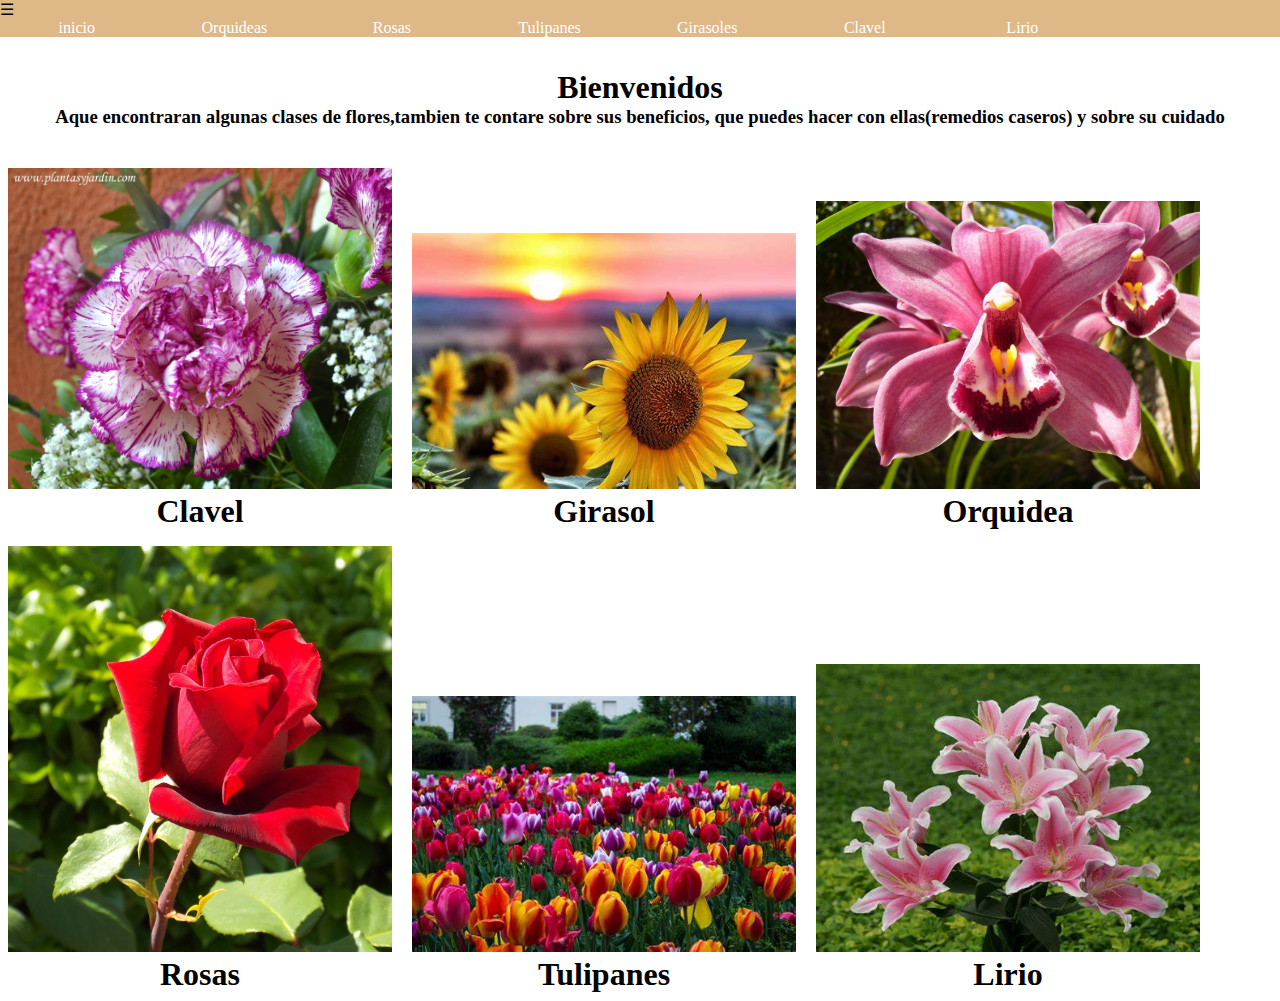
<file: index.html>
<!DOCTYPE html>
<html lang="en">
<head>
    <meta charset="UTF-8">
    <link rel="stylesheet" href="css/stilos.css">
    <link rel="stylesheet" href="https://cdnjs.cloudflare.com/ajax/libs/font-awesome/6.5.2/css/all.min.css" integrity="sha512-SnH5WK+bZxgPHs44uWIX+LLJAJ9/2PkPKZ5QiAj6Ta86w+fsb2TkcmfRyVX3pBnMFcV7oQPJkl9QevSCWr3W6A==" crossorigin="anonymous" referrerpolicy="no-referrer" />
    <meta name="viewport" content="width=device-width, initial-scale=1.0">
    <title>flores</title>
</head>
<body>
    <nav class="menu">
        <input type="checkbox" id="menu-toggle">
        <label for="menu-toggle" class="menu-icon">&#9776;</label>
         <ul class="menu-items">
            
            <li><a class="activado" href="#">inicio</a></li>
            <li><a href="Orquideas.html">Orquideas</a></li>
            <li><a href="Rosas.html">Rosas</a></li>
            <li><a href="Tulipanes.html">Tulipanes</a></li>
            <li><a href="Girasoles.html">Girasoles</a></li>
            <li><a href="clavel.html">Clavel</a></li>
            <li><a href="Lirio.html">Lirio</a></li>

        </ul>
    </nav>
    <div class="col2">
        <h1>Bienvenidos </h1>
        <h3>Aque encontraran algunas clases de flores,tambien te contare sobre sus beneficios, que puedes hacer con ellas(remedios caseros) y sobre su cuidado</h3>
    </div>
    <div >
        <div class="fotos">
            <img src="img/clavel.jpg" alt="imagen de un clavel">
            <h1>Clavel</h1>
        </div>
        <div class="fotos">
            <img src="img/girasoles.jpg" alt="img de girasoles">
            <h1>Girasol</h1>
        </div>
        <div class="fotos">
            <img src="img/orquidea.jpg" alt="img orquidea">
            <h1>Orquidea</h1>
        </div>
        <div class="fotos">
            <img src="img/R.jpg" alt="imagen rosas">
            <h1>Rosas</h1>
        </div>
        <div class="fotos">
            <img src="img/tulipanes.jpg" alt="img tulipanes">
            <h1>Tulipanes</h1>
        </div>
        <div class="fotos">
            <img src="img/lirio.jpg" alt="img lirio">
            <h1>Lirio</h1>
        </div>
    </div>
</body>
</html>
</file>
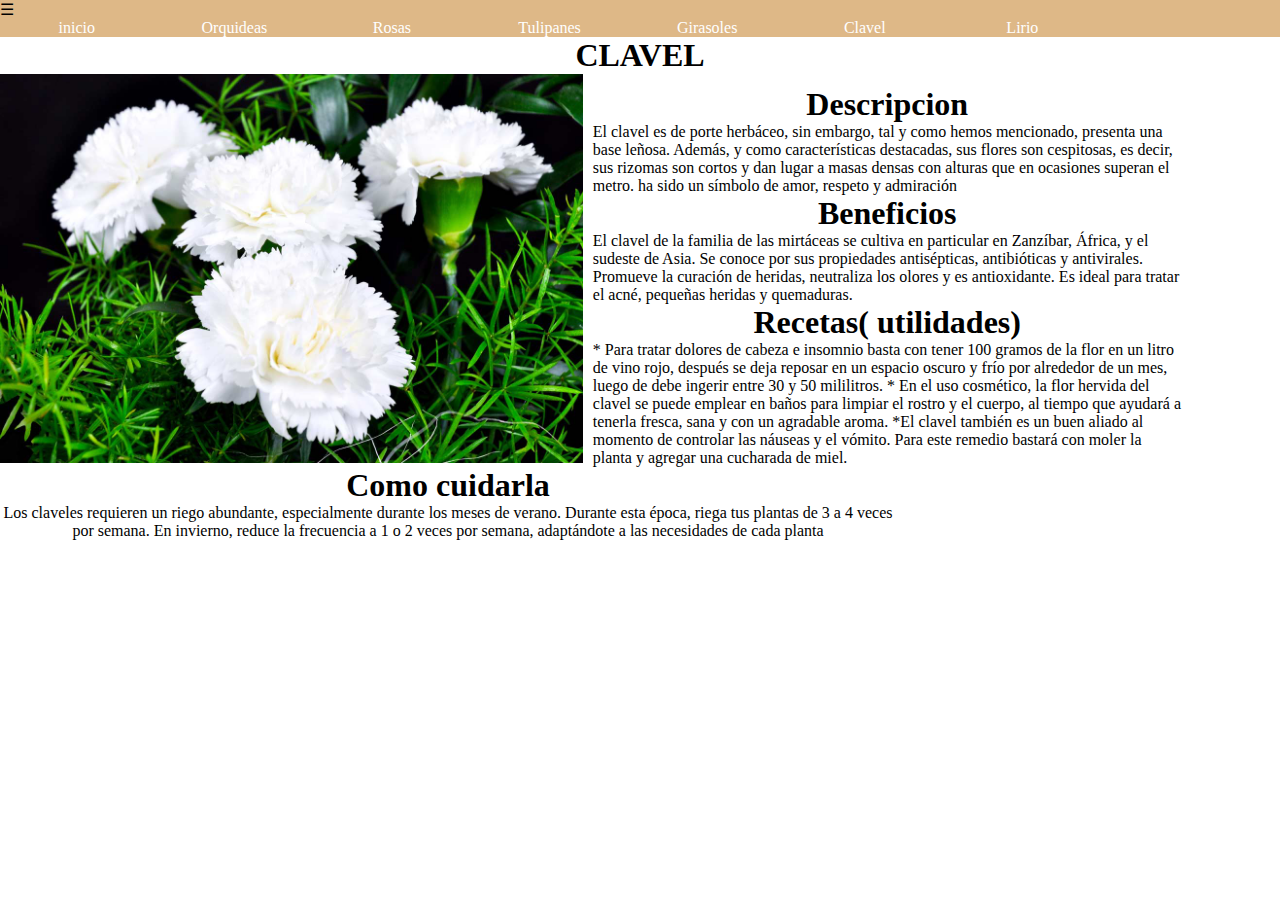
<file: clavel.html>
<!DOCTYPE html>
<html lang="en">
<head>
    <meta charset="UTF-8">
    <link rel="stylesheet" href="css/stilos.css">
     <link rel="stylesheet" href="https://cdnjs.cloudflare.com/ajax/libs/font-awesome/6.5.2/css/all.min.css" integrity="sha512-SnH5WK+bZxgPHs44uWIX+LLJAJ9/2PkPKZ5QiAj6Ta86w+fsb2TkcmfRyVX3pBnMFcV7oQPJkl9QevSCWr3W6A==" crossorigin="anonymous" referrerpolicy="no-referrer" />
    <meta name="viewport" content="width=device-width, initial-scale=1.0">
    <title>flores</title>
</head>
<body>
    <nav class="menu">
        <input type="checkbox" id="menu-toggle">
        <label for="menu-toggle" class="menu-icon">&#9776;</label>
         <ul class="menu-items">
            
            <li><a href="index.html">inicio</a></li>
            <li><a href="Orquideas.html">Orquideas</a></li>
            <li><a href="Rosas.html">Rosas</a></li>
            <li><a href="Tulipanes.html">Tulipanes</a></li>
            <li><a href="Girasoles.html">Girasoles</a></li>
            <li><a class="activado" href="clavel.html">Clavel</a></li>
            <li><a href="Lirio.html">Lirio</a></li>

        </ul>
    </nav>
    <h1>CLAVEL</h1>
    <div >
        <div class="col">
            <img class="imagen" src="img/clavel2.jpg" alt="foto clavel">
           
        </div>
        <div class="col">
        <div class="texto">
            <h1>Descripcion</h1>
            <p>El clavel es de porte herbáceo, sin embargo, tal y como hemos mencionado, presenta una base leñosa. Además, y como características destacadas, sus flores son cespitosas, es decir, sus rizomas son cortos y dan lugar a masas densas con alturas que en ocasiones superan el metro.
             ha sido un símbolo de amor, respeto y admiración 
            </p>
            
        </div>
        <div class="texto">
            <h1>Beneficios</h1>
            <p>El clavel de la familia de las mirtáceas se cultiva en particular en Zanzíbar, África, y el sudeste de Asia. Se conoce por sus propiedades antisépticas, antibióticas y antivirales. Promueve la curación de heridas, neutraliza los olores y es antioxidante. Es ideal para tratar el acné, pequeñas heridas y quemaduras.</p>
        </div>
        <div class="texto">
            <h1>Recetas( utilidades)</h1>
            <p>
               * Para tratar dolores de cabeza e insomnio basta con tener 100 gramos de la flor en un litro de vino rojo, después se deja reposar en un espacio oscuro y frío por alrededor de un mes, luego de debe ingerir entre 30 y 50 mililitros.
               * En el uso cosmético, la flor hervida del clavel se puede emplear en baños para limpiar el rostro y el cuerpo, al tiempo que ayudará a tenerla fresca, sana y con un agradable aroma.
               *El clavel también es un buen aliado al momento de controlar las náuseas y el vómito. Para este remedio bastará con moler la planta y agregar una cucharada de miel.
               
            </p>
        </div>
 </div>
     <div class="final">
        <h1>Como cuidarla</h1>
        <p>Los claveles requieren un riego abundante, especialmente durante los meses de verano. Durante esta época, riega tus plantas de 3 a 4 veces por semana. En invierno, reduce la frecuencia a 1 o 2 veces por semana, adaptándote a las necesidades de cada planta</p>
     </div>
 </div>
</body>
</file>
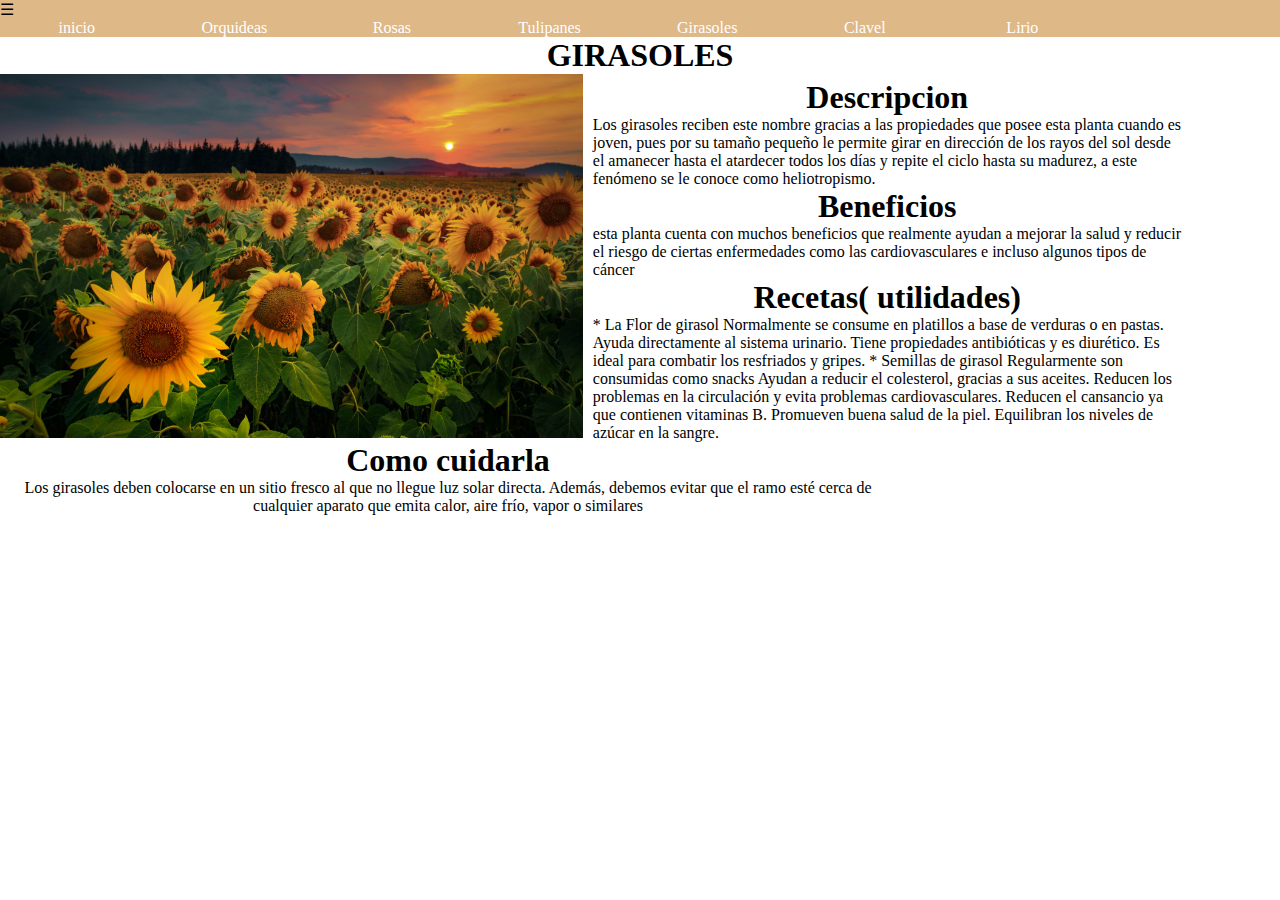
<file: Girasoles.html>
<!DOCTYPE html>
<html lang="en">
<head>
    <meta charset="UTF-8">
    <link rel="stylesheet" href="css/stilos.css">
     <link rel="stylesheet" href="https://cdnjs.cloudflare.com/ajax/libs/font-awesome/6.5.2/css/all.min.css" integrity="sha512-SnH5WK+bZxgPHs44uWIX+LLJAJ9/2PkPKZ5QiAj6Ta86w+fsb2TkcmfRyVX3pBnMFcV7oQPJkl9QevSCWr3W6A==" crossorigin="anonymous" referrerpolicy="no-referrer" />
    <meta name="viewport" content="width=device-width, initial-scale=1.0">
    <title>flores</title>
</head>
<body>
    <nav class="menu">
        <input type="checkbox" id="menu-toggle">
        <label for="menu-toggle" class="menu-icon">&#9776;</label>
         <ul class="menu-items">
            
            <li><a href="index.html">inicio</a></li>
            <li><a href="Orquideas.html">Orquideas</a></li>
            <li><a href="Rosas.html">Rosas</a></li>
            <li><a href="Tulipanes.html">Tulipanes</a></li>
            <li><a class="activado"  href="Girasoles.html">Girasoles</a></li>
            <li><a href="clavel.html">Clavel</a></li>
            <li><a href="Lirio.html">Lirio</a></li>

        </ul>
    </nav>
    <h1>GIRASOLES</h1>
    <div >
        <div class="col">
            <img class="imagen" src="img/girasoles2.jpg" alt="foto girasoles">
        </div>
        <div class="col">
         <div class="texto">
            <h1>Descripcion</h1>
            <p>Los girasoles reciben este nombre gracias a las propiedades que posee esta planta cuando es joven, pues por su tamaño pequeño le permite girar en dirección de los rayos del sol desde el amanecer hasta el atardecer todos los días y repite el ciclo hasta su madurez, a este fenómeno se le conoce como heliotropismo.</p>
            
         </div>
         <div class="texto">
            <h1>Beneficios</h1>
            <p> esta planta cuenta con muchos beneficios que realmente ayudan a mejorar la salud y reducir el riesgo de ciertas enfermedades como las cardiovasculares e incluso algunos tipos de cáncer</p>
         </div>
         <div class="texto">
            <h1>Recetas( utilidades)</h1>
            <p>* La Flor de girasol
                Normalmente se consume en platillos a base de verduras o en pastas.
                Ayuda directamente al sistema urinario.
                Tiene propiedades antibióticas y es diurético.
                Es ideal para combatir los resfriados y gripes.
               * Semillas de girasol 
                Regularmente son consumidas como snacks
                Ayudan a reducir el colesterol, gracias a sus aceites.
                Reducen los problemas en la circulación y evita problemas cardiovasculares.
                Reducen el cansancio ya que contienen vitaminas B.
                Promueven buena salud de la piel.
                Equilibran los niveles de azúcar en la sangre.<p>
        </div>
    </div>
    <div class="final">
        <h1>Como cuidarla</h1>
        <p>Los girasoles deben colocarse en un sitio fresco al que no llegue luz solar directa. Además, debemos evitar que el ramo esté cerca de cualquier aparato que emita calor, aire frío, vapor o similares</p>
    </div>
</file>
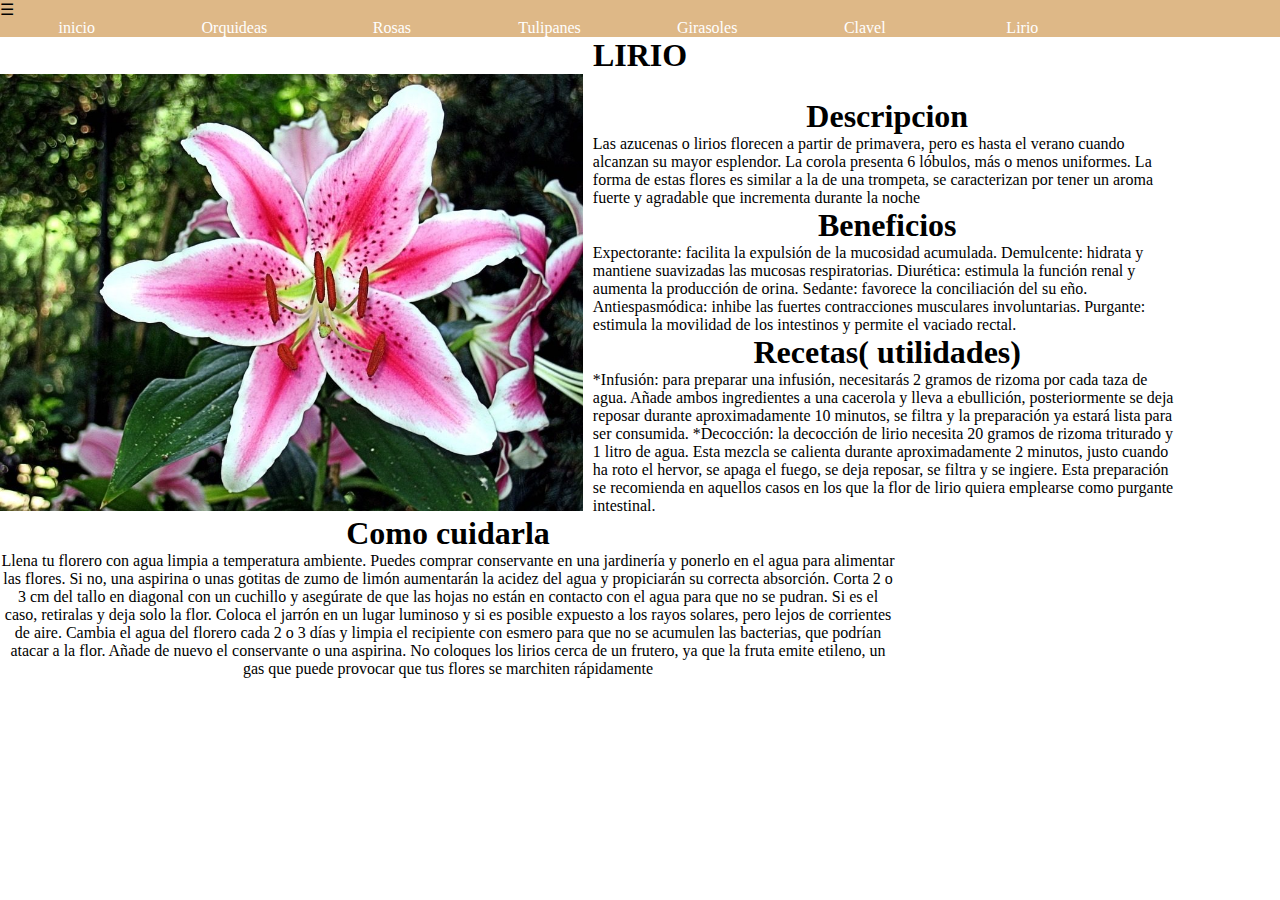
<file: lirio.html>
<!DOCTYPE html>
<html lang="en">
<head>
    <meta charset="UTF-8">
    <link rel="stylesheet" href="css/stilos.css">
     <link rel="stylesheet" href="https://cdnjs.cloudflare.com/ajax/libs/font-awesome/6.5.2/css/all.min.css" integrity="sha512-SnH5WK+bZxgPHs44uWIX+LLJAJ9/2PkPKZ5QiAj6Ta86w+fsb2TkcmfRyVX3pBnMFcV7oQPJkl9QevSCWr3W6A==" crossorigin="anonymous" referrerpolicy="no-referrer" />
    <meta name="viewport" content="width=device-width, initial-scale=1.0">
    <title>flores</title>
</head>
<body>
    <nav class="menu">
        <input type="checkbox" id="menu-toggle">
        <label for="menu-toggle" class="menu-icon">&#9776;</label>
         <ul class="menu-items">
            
            <li><a href="index.html">inicio</a></li>
            <li><a href="Orquideas.html">Orquideas</a></li>
            <li><a href="Rosas.html">Rosas</a></li>
            <li><a href="Tulipanes.html">Tulipanes</a></li>
            <li><a href="Girasoles.html">Girasoles</a></li>
            <li><a href="clavel.html">Clavel</a></li>
            <li><a class="activado"  href="Lirio.html">Lirio</a></li>

        </ul>
    </nav>
    <h1>LIRIO</h1>
    <div >
        <div class="col">
            <img class="imagen" src="img/lirio2.jpg" alt="foto lirio">
        </div>
        <div class="col">
        <div class="texto">
            <h1>Descripcion</h1>
            <p>Las azucenas o lirios florecen a partir de primavera, pero es hasta el verano cuando alcanzan su mayor esplendor. La corola presenta 6 lóbulos, más o menos uniformes. La forma de estas flores es similar a la de una trompeta, se caracterizan por tener un aroma fuerte y agradable que incrementa durante la noche</p>
            
        </div>
        <div class="texto">
            <h1>Beneficios</h1>
            <p>Expectorante: facilita la expulsión de la mucosidad acumulada.
                Demulcente: hidrata y mantiene suavizadas las mucosas respiratorias.
                Diurética: estimula la función renal y aumenta la producción de orina.
                Sedante: favorece la conciliación del su
                eño.
                Antiespasmódica: inhibe las fuertes contracciones musculares involuntarias.
                Purgante: estimula la movilidad de los intestinos y permite el vaciado rectal.</p>
        </div>
        <div class="texto">
            <h1>Recetas( utilidades)</h1>
            <p>*Infusión: para preparar una infusión, necesitarás 2 gramos de rizoma por cada taza de agua. Añade ambos ingredientes a una cacerola y lleva a ebullición, posteriormente se deja reposar durante aproximadamente 10 minutos, se filtra y la preparación ya estará lista para ser consumida.
                *Decocción: la decocción de lirio necesita 20 gramos de rizoma triturado y 1 litro de agua. Esta mezcla se calienta durante aproximadamente 2 minutos, justo cuando ha roto el hervor, se apaga el fuego, se deja reposar, se filtra y se ingiere. Esta preparación se recomienda en aquellos casos en los que la flor de lirio quiera emplearse como purgante intestinal.</p>
        </div>
    </div>
    <div class="final">
        <h1>Como cuidarla</h1>
        <p>Llena tu florero con agua limpia a temperatura ambiente.
            Puedes comprar conservante en una jardinería y ponerlo en el agua para alimentar las flores. Si no, una aspirina o unas gotitas de zumo de limón aumentarán la acidez del agua y propiciarán su correcta absorción.
            Corta 2 o 3 cm del tallo en diagonal con un cuchillo y asegúrate de que las hojas no están en contacto con el agua para que no se pudran. Si es el caso, retiralas y deja solo la flor.
            Coloca el jarrón en un lugar luminoso y si es posible expuesto a los rayos solares, pero lejos de corrientes de aire.
            Cambia el agua del florero cada 2 o 3 días y limpia el recipiente con esmero para que no se acumulen las bacterias, que podrían atacar a la flor. Añade de nuevo el conservante o una aspirina.
            No coloques los lirios cerca de un frutero, ya que la fruta emite etileno, un gas que puede provocar que tus flores se marchiten rápidamente</p>
    </div>
 </div>
</body>
</file>
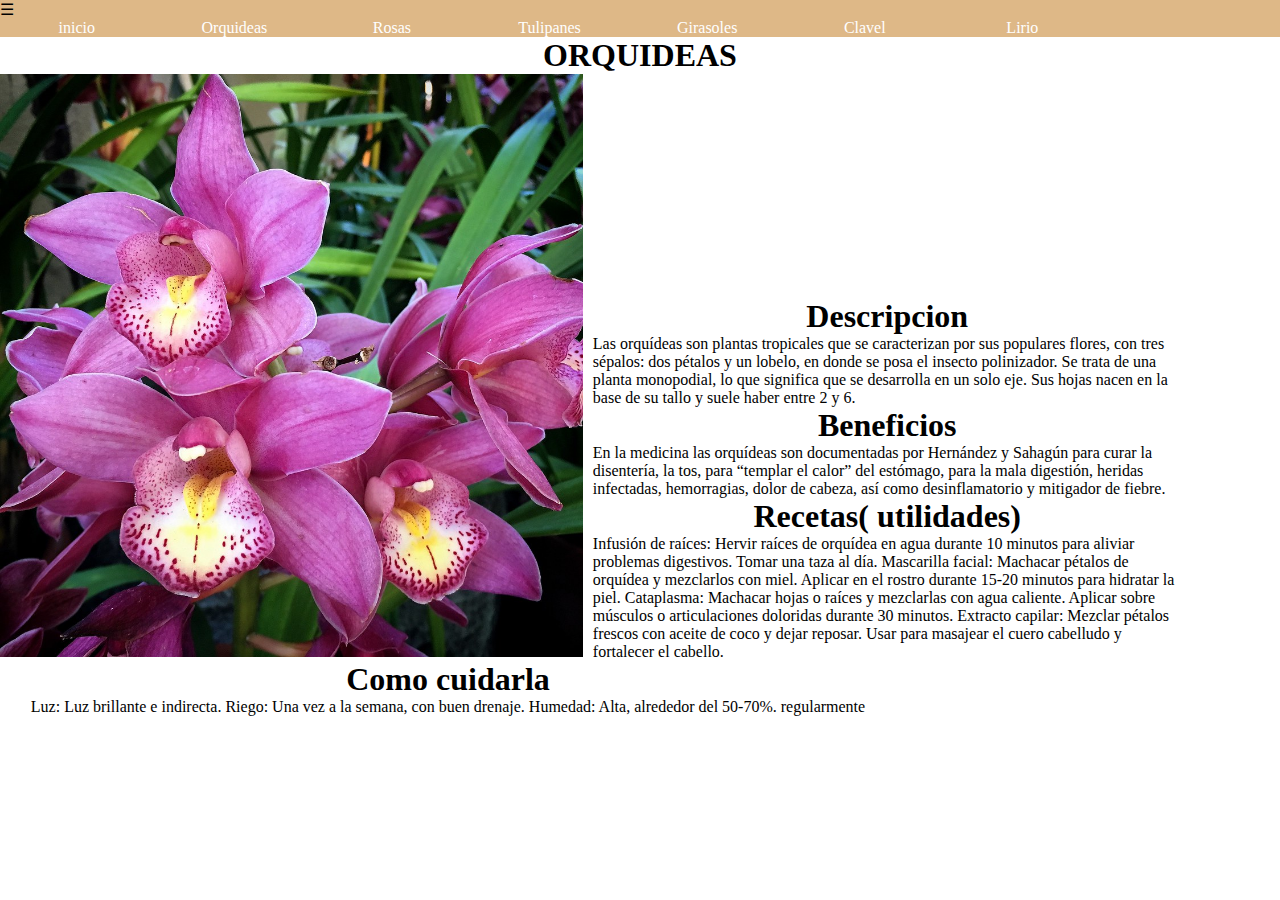
<file: Orquideas.html>
<!DOCTYPE html>
<html lang="en">
<head>
    <meta charset="UTF-8">
    <link rel="stylesheet" href="css/stilos.css">
     <link rel="stylesheet" href="https://cdnjs.cloudflare.com/ajax/libs/font-awesome/6.5.2/css/all.min.css" integrity="sha512-SnH5WK+bZxgPHs44uWIX+LLJAJ9/2PkPKZ5QiAj6Ta86w+fsb2TkcmfRyVX3pBnMFcV7oQPJkl9QevSCWr3W6A==" crossorigin="anonymous" referrerpolicy="no-referrer" />
    <meta name="viewport" content="width=device-width, initial-scale=1.0">
    <title>flores</title>
</head>
<body>
    <nav class="menu">
        <input type="checkbox" id="menu-toggle">
        <label for="menu-toggle" class="menu-icon">&#9776;</label>
         <ul class="menu-items">
            
            <li><a href="index.html">inicio</a></li>
            <li><a class="activado"  href="Orquideas.html">Orquideas<a></li>
            <li><a href="Rosas.html">Rosas</a></li>
            <li><a href="Tulipanes.html">Tulipanes</a></li>
            <li><a href="Girasoles.html">Girasoles</a></li>
            <li><a href="clavel.html">Clavel</a></li>
            <li><a href="Lirio.html">Lirio</a></li>

        </ul>
    </nav>
    <h1>ORQUIDEAS</h1>
    <div >
        <div class="col">
            <img class="imagen" src="img/orquidea2.jpg" alt="foto Orquideas">
        </div>
        <div class="col">
         <div >
            <h1>Descripcion</h1>
            <p>Las orquídeas son plantas tropicales que se caracterizan por sus populares flores, con tres sépalos: dos pétalos y un lobelo, en donde se posa el insecto polinizador. Se trata de una planta monopodial, lo que significa que se desarrolla en un solo eje. Sus hojas nacen en la base de su tallo y suele haber entre 2 y 6.</p>
            
         </div>
         <div>
            <h1>Beneficios</h1>
            <p>En la medicina las orquídeas son documentadas por Hernández y Sahagún para curar la disentería, la tos, para “templar el calor” del estómago, para la mala digestión, heridas infectadas, hemorragias, dolor de cabeza, así como desinflamatorio y mitigador de fiebre.
            </p>
         </div>
         <div>
            <h1>Recetas( utilidades)</h1>
            <p>Infusión de raíces: Hervir raíces de orquídea en agua durante 10 minutos para aliviar problemas digestivos. Tomar una taza al día.

                Mascarilla facial: Machacar pétalos de orquídea y mezclarlos con miel. Aplicar en el rostro durante 15-20 minutos para hidratar la piel.
                
                Cataplasma: Machacar hojas o raíces y mezclarlas con agua caliente. Aplicar sobre músculos o articulaciones doloridas durante 30 minutos.
                
                Extracto capilar: Mezclar pétalos frescos con aceite de coco y dejar reposar. Usar para masajear el cuero cabelludo y fortalecer el cabello.</p>
        </div>
    </div>
      <div class="final">
        <h1>Como cuidarla</h1>
        <p>Luz: Luz brillante e indirecta. Riego: Una vez a la semana, con buen drenaje. Humedad: Alta, alrededor del 50-70%. regularmente</p>
     </div>
  </div>
</body>
</file>
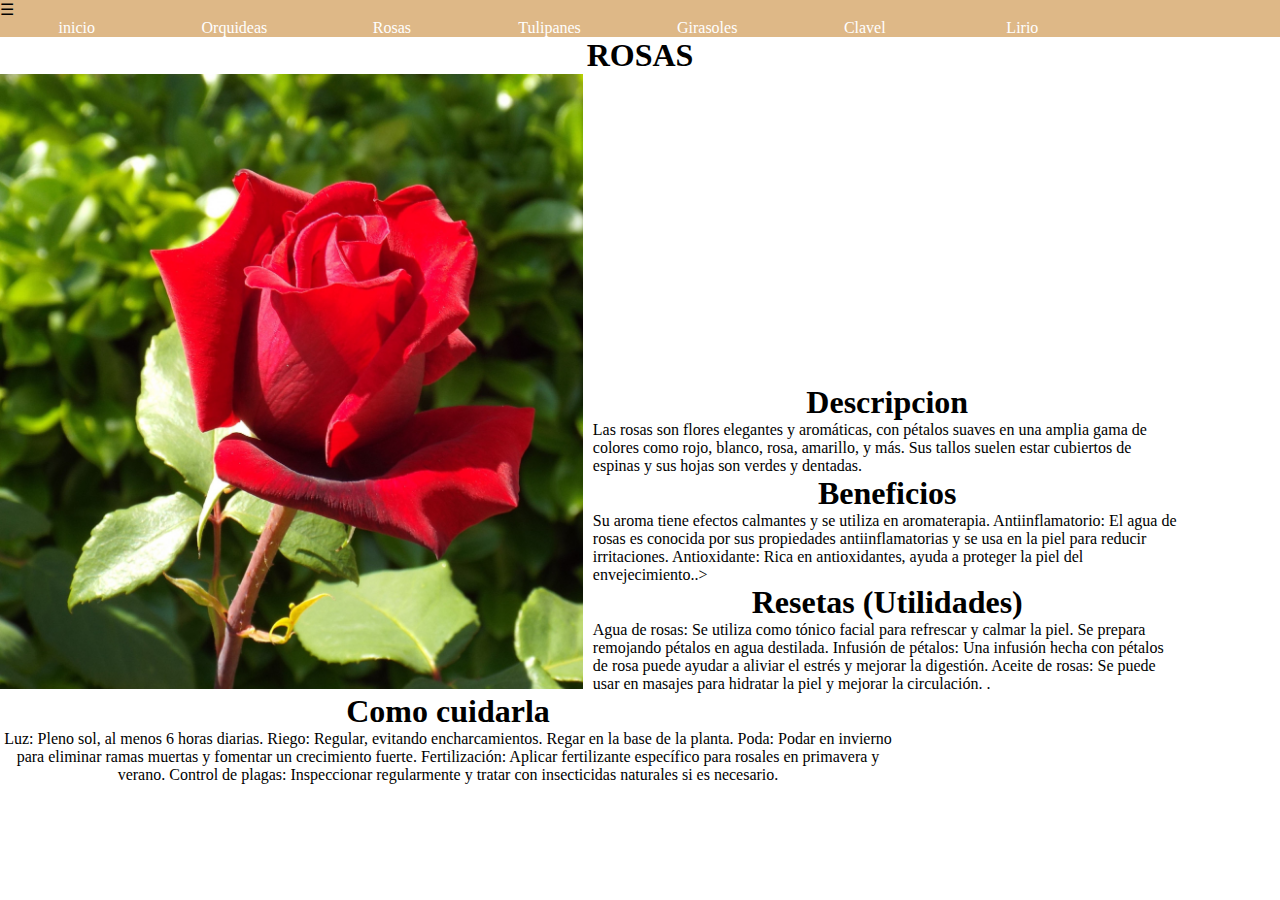
<file: Rosas.html>
<!DOCTYPE html>
<html lang="en">
<head>
    <meta charset="UTF-8">
    <link rel="stylesheet" href="css/stilos.css">
     <link rel="stylesheet" href="https://cdnjs.cloudflare.com/ajax/libs/font-awesome/6.5.2/css/all.min.css" integrity="sha512-SnH5WK+bZxgPHs44uWIX+LLJAJ9/2PkPKZ5QiAj6Ta86w+fsb2TkcmfRyVX3pBnMFcV7oQPJkl9QevSCWr3W6A==" crossorigin="anonymous" referrerpolicy="no-referrer" />
    <meta name="viewport" content="width=device-width, initial-scale=1.0">
    <title>flores</title>
</head>
<body>
    <nav class="menu">
        <input type="checkbox" id="menu-toggle">
        <label for="menu-toggle" class="menu-icon">&#9776;</label>
         <ul class="menu-items">
    
            <li><a href="index.html">inicio</a></li>
            <li><a href="Orquideas.html">Orquideas</a></li>
            <li><a class="activado" href="Rosas.html">Rosas</a></li>
            <li><a href="Tulipanes.html">Tulipanes</a></li>
            <li><a href="Girasoles.html">Girasoles</a></li>
            <li><a href="clavel.html">Clavel</a></li>
            <li><a href="Lirio.html">Lirio</a></li>

        </ul>
    </nav>
    <h1>ROSAS</h1>
    <div >
        <div class="col">
         <img class="imagen" src="img/rosas.jpg!d" alt="foto rosas">
        </div>
        <div class="col">
          <div >
                <h1>Descripcion</h1>
                <p>Las rosas son flores elegantes y aromáticas, con pétalos suaves en una amplia gama de colores como rojo, blanco, rosa, amarillo, y más. Sus tallos suelen estar cubiertos de espinas y sus    hojas son verdes y dentadas.</p>
         </div>
         <div >
                <h1>Beneficios</h1>
                <p>Su aroma tiene efectos calmantes y se utiliza en aromaterapia. Antiinflamatorio: El agua de rosas es conocida por sus propiedades antiinflamatorias y se usa en la piel para reducir irritaciones. Antioxidante: Rica en antioxidantes, ayuda a proteger la piel del envejecimiento..></p>
         </div>
         <div >
                <h1>Resetas (Utilidades)</h1>
                <p>Agua de rosas: Se utiliza como tónico facial para refrescar y calmar la piel. Se prepara remojando pétalos en agua destilada. Infusión de pétalos: Una infusión hecha con pétalos de rosa puede ayudar a aliviar el estrés y mejorar la digestión. Aceite de rosas: Se puede usar en masajes para hidratar la piel y mejorar la circulación. .</p>
         </div>
 </div>
    <div class="final">
      <div >
             <h1>Como cuidarla</h1>
             <p>Luz: Pleno sol, al menos 6 horas diarias. Riego: Regular, evitando encharcamientos. Regar en la base de la planta. Poda: Podar en invierno para eliminar ramas muertas y fomentar un crecimiento fuerte. Fertilización: Aplicar fertilizante específico para rosales en primavera y verano. Control de plagas: Inspeccionar regularmente y tratar con insecticidas naturales si es necesario.</p>
      </div>
    </div>         
</body>
</file>
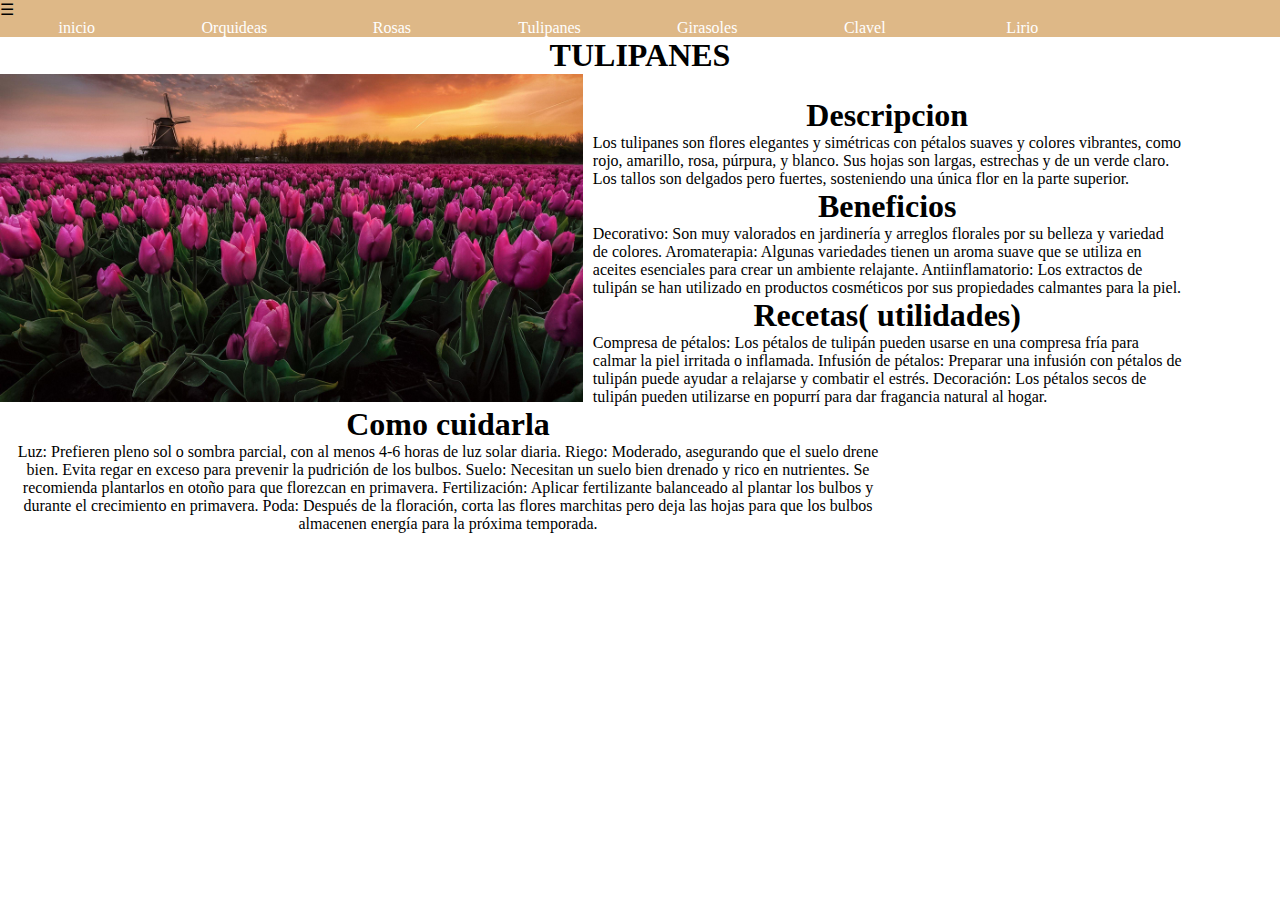
<file: Tulipanes.html>
<!DOCTYPE html>
<html lang="en">
<head>
    <meta charset="UTF-8">
    <link rel="stylesheet" href="css/stilos.css">
     <link rel="stylesheet" href="https://cdnjs.cloudflare.com/ajax/libs/font-awesome/6.5.2/css/all.min.css" integrity="sha512-SnH5WK+bZxgPHs44uWIX+LLJAJ9/2PkPKZ5QiAj6Ta86w+fsb2TkcmfRyVX3pBnMFcV7oQPJkl9QevSCWr3W6A==" crossorigin="anonymous" referrerpolicy="no-referrer" />
    <meta name="viewport" content="width=device-width, initial-scale=1.0">
    <title>flores</title>
</head>
<body>
    <nav class="menu">
        <input type="checkbox" id="menu-toggle">
        <label for="menu-toggle" class="menu-icon">&#9776;</label>
         <ul class="menu-items">
            
            <li><a  href="index.html">inicio</a></li>
            <li><a href="Orquideas.html">Orquideas</a></li>
            <li><a href="Rosas.html">Rosas</a></li>
            <li><a class="activado" href="Tulipanes.html">Tulipanes</a></li>
            <li><a href="Girasoles.html">Girasoles</a></li>
            <li><a href="clavel.html">Clavel</a></li>
            <li><a href="Lirio.html">Lirio</a></li>

        </ul>
    </nav>
    <h1>TULIPANES</h1>
    <div >
        <div class="col">
            <img class="imagen" src="img/tulipanes2.jpg" alt="foto tulipanes">
        </div>
        <div class="col">
         <div >
            <h1>Descripcion</h1>
            <p>Los tulipanes son flores elegantes y simétricas con pétalos suaves y colores vibrantes, como rojo, amarillo, rosa, púrpura, y blanco. Sus hojas son largas, estrechas y de un verde claro. Los tallos son delgados pero fuertes, sosteniendo una única flor en la parte superior.</p>
            
         </div>
         <div >
            <h1>Beneficios</h1>
            <p>Decorativo: Son muy valorados en jardinería y arreglos florales por su belleza y variedad de colores.
                Aromaterapia: Algunas variedades tienen un aroma suave que se utiliza en aceites esenciales para crear un ambiente relajante.
                Antiinflamatorio: Los extractos de tulipán se han utilizado en productos cosméticos por sus propiedades calmantes para la piel.</p>
         </div>
         <div >
            <h1>Recetas( utilidades)</h1>
            <p>Compresa de pétalos: Los pétalos de tulipán pueden usarse en una compresa fría para calmar la piel irritada o inflamada.
                Infusión de pétalos: Preparar una infusión con pétalos de tulipán puede ayudar a relajarse y combatir el estrés.
                Decoración: Los pétalos secos de tulipán pueden utilizarse en popurrí para dar fragancia natural al hogar.
                </p>
         </div>
     </div>
      <div class="final">
         <h1>Como cuidarla</h1>
         <p>Luz: Prefieren pleno sol o sombra parcial, con al menos 4-6 horas de luz solar diaria.
            Riego: Moderado, asegurando que el suelo drene bien. Evita regar en exceso para prevenir la pudrición de los bulbos.
            Suelo: Necesitan un suelo bien drenado y rico en nutrientes. Se recomienda plantarlos en otoño para que florezcan en primavera.
            Fertilización: Aplicar fertilizante balanceado al plantar los bulbos y durante el crecimiento en primavera.
            Poda: Después de la floración, corta las flores marchitas pero deja las hojas para que los bulbos almacenen energía para la próxima temporada.
            </p>
     </div>
    </div>
</body>
</file>
<file: css/stilos.css>
*{
    margin: 0%;
    padding: 0%;
}
body{
    margin: 0;
}
img{
    width: 100%;
}
nav{
    background-color: rgb(100, 13, 13);
    width: 100%;
    display: inline-block;


}
nav li{
    width: 12%;
    display: inline-block;
    text-align: center;

}
h1{
    text-align: center;
}
.menu a{
    color: white;
    text-align: center;
    padding: auto;
    text-decoration: none;
    
}
.menu a:hover{
    background-color: rgb(143, 32, 110);
}
.menu .icon{
    display: none;
    font-size: 30px;
    padding: 14px 16px;
    cursor: pointer;
    color: white;
}
.menu-item{
    list-style-type: none;
    margin: 0;
    padding: 0;
    display: flex;
    flex-direction: row;

}
#menu-toggle{
    display: none;
}
.menu-items li{
    flex: 1;
}
.activado{
    color: blue;
}
.menu{
    background-color: burlywood;
}
header{
    background-color: aqua;
    color: grey;
    text-align: center;
    padding: 1em;
}
.col2{
    width: 95%;
    text-align: center;
    padding: auto;
    margin: 2em;
    
}
.menu-items {
    flex-direction: column; /* Orgnaiza los elementos de la laista en columna */
    display: fixed; /* Oculta los elementos del menu por defecto */ /*Aca este donde se oculta el menu-icon y el menu-items */
}

.menu-icon {
    display: block; /*Muestra el icono del menu, arriba esta oculto */
}

/* Estilo para mostrar el menu cuando el checbox esta marcado */
#menu-toggle:checked + .menu-icon + .menu-items {
    display: flex; /*Muestra los elementos del menu como un contenedor flexible */
}
.fotos{
    width: 30%;
    text-align: center;
    display: inline-block;
    padding: 0.5em;

}
.imagen{
    width: 50%;
}

.col{
    width: 46%;
    display: inline-block;
    
}
.final{
    width: 70%;
    text-align: center;
 }
 .col .imagen{
    width: 99%;
 }
@media screen and (max-width: 600px) { 
    .menu-items{
        flex-direction: column;
        display: none;
        }
        .menu-icon{
            display: flex;
        }
        #menu-toggle:checked + .menu-icon + .menu-items{
            display: flex;
        }
        .col{
            width: 100%;
            display: block;
        }
        .final{
            width: 100%;
            display: block;
        }

    }
 @media screen and (max-width:999px )and(min-width:600px) {
    .menu-items{
        flex-direction: column;
        display: none;
        }
        .menu-icon{
            display: flex;
        }
        #menu-toggle:checked + .menu-icon + .menu-items{
            display: flex;
        }
        .col{
            width: 50%;
            display: inline-block;
        }
        .final{
            width: 100%;
            display: block;
        }
}
</file>
